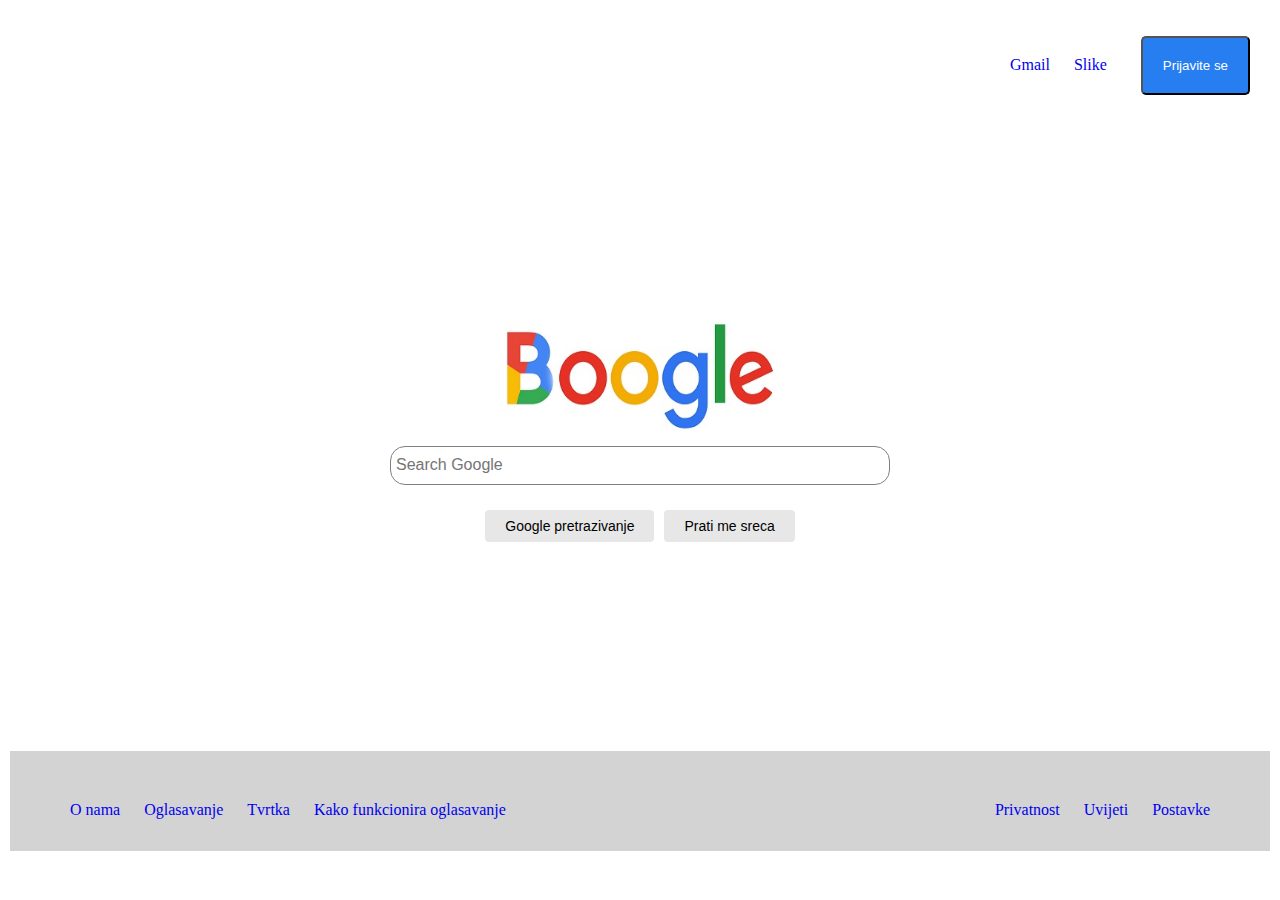
<file: Boogle2/index.html>
<!DOCTYPE html>
<html lang="en">
<head>
    <meta charset="UTF-8">
    <meta http-equiv="X-UA-Compatible" content="IE=edge">
    <meta name="viewport" content="width=device-width, initial-scale=1.0">
    <title>Document</title>


    <link rel="stylesheet" href="boogle.css">
</head>
<body>
        <div class="navbar">   
            <div>   
                <ul>
                     <a class="links2" href="#">Gmail</a> 
                    <a class="links2" href="#">Slike</a>
                    <a  href="#" ><button >Prijavite se</button></a>
                </ul>
            </div>
        </div>

            <div class="center">

                <img  class="logo"src="bogleImage.jpg" alt="" width="270" height="110">
                <input class="textInside" type="text" name="" id="" placeholder="Search Google">
                
                <div class="gumbs">

                    <button class="gumb">Google pretrazivanje</button>
                    <button class="gumb">Prati me sreca</button>

                </div>
                

            </div>

 <div class="container">
                <div>  
               
                   <a href="#">O nama</a>
                   <a href="#">Oglasavanje</a>
                   <a href="#">Tvrtka</a>
                   <a href="#">Kako funkcionira oglasavanje</a>
                
                </div>

                
                <div>

                    <a href="#">Privatnost</a>
                    <a href="#">Uvijeti</a>
                    <a href="#">Postavke</a>

                </div>
        
</div>
       
</body>
</html>
</file>
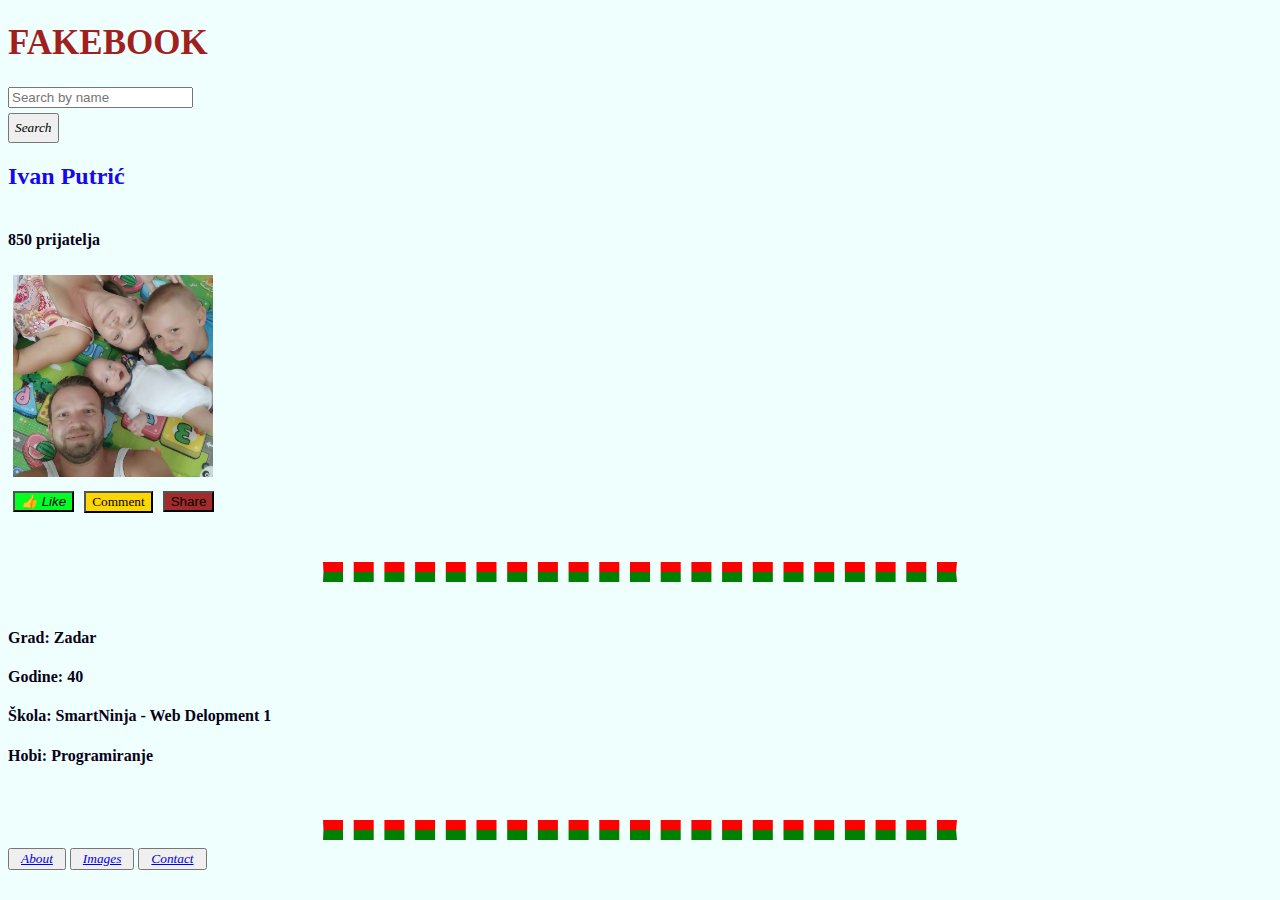
<file: FakeBook/index.html>
<!DOCTYPE html>
<html lang="en">
<head>
    <meta charset="UTF-8">
    <meta http-equiv="X-UA-Compatible" content="IE=edge">
    <meta name="viewport" content="width=device-width, initial-scale=1.0">
    <title>FakeBook</title>
    <link rel="stylesheet" href="indexStilye.css">
</head>

<table>
<body>
    <h1>FAKEBOOK</h1>
</table>



<div>
    <table>
        <input type=" text" placeholder="Search by name"  >
        <br>
       <button style="margin-top: 5px; " class="fontColor">Search</button>
   
   <h2>Ivan Putrić</h2>
       <table>
           <tr> 
               <h4>850 prijatelja</h4>
           </tr>
       </table>
       <img  src="family.jpg" alt="Proud Dad" width="200" style="margin: 5px;">
   </table>
   <table>
   
</div>

<br>

    <table>
        
        <tr><button class="like" style="margin:5px">👍 Like</button></td> 
        <tr><button  class = "comment "style="margin:5px">Comment</button></tr>
        <tr><button class="share" style="margin:5px">Share</button></tr>
    
    </table>
   
    <br>
    <br>
    

   
    <hr>

    <br>
    <table >
        <tr>
            <h4>

            <td><tr><h4><p><Strong >Grad: </Strong> Zadar</p></h4> </tr></td>
            <td><tr>
               <h4><p><strong>Godine:</strong> 40</p></h4> 
            </tr></td>
            <td><tr>
               <h4><p><strong>Škola:</strong> SmartNinja - Web Delopment 1</p></h4> 
            </tr></td>
            <td><tr>
              <h4> <p><strong>Hobi:</strong> Programiranje</p></h4> 
            </tr></tr></td>

        </h4>
           
    </table>

    <hr>
    
    <tr>
        <td> 
           <button><a href="aboutMe.html" class="fontColor">About</a></button> 
         </td>
        <td> 
         <button> <a href="galerijaSlika.html" class="fontColor">Images</a></button>  
        </td>
        <td>
           <button><a href="contactInfo.html" class="fontColor">Contact</a></button>
         </td>

    </tr>
</table>
 
   
    
</body>
</html>
</file>
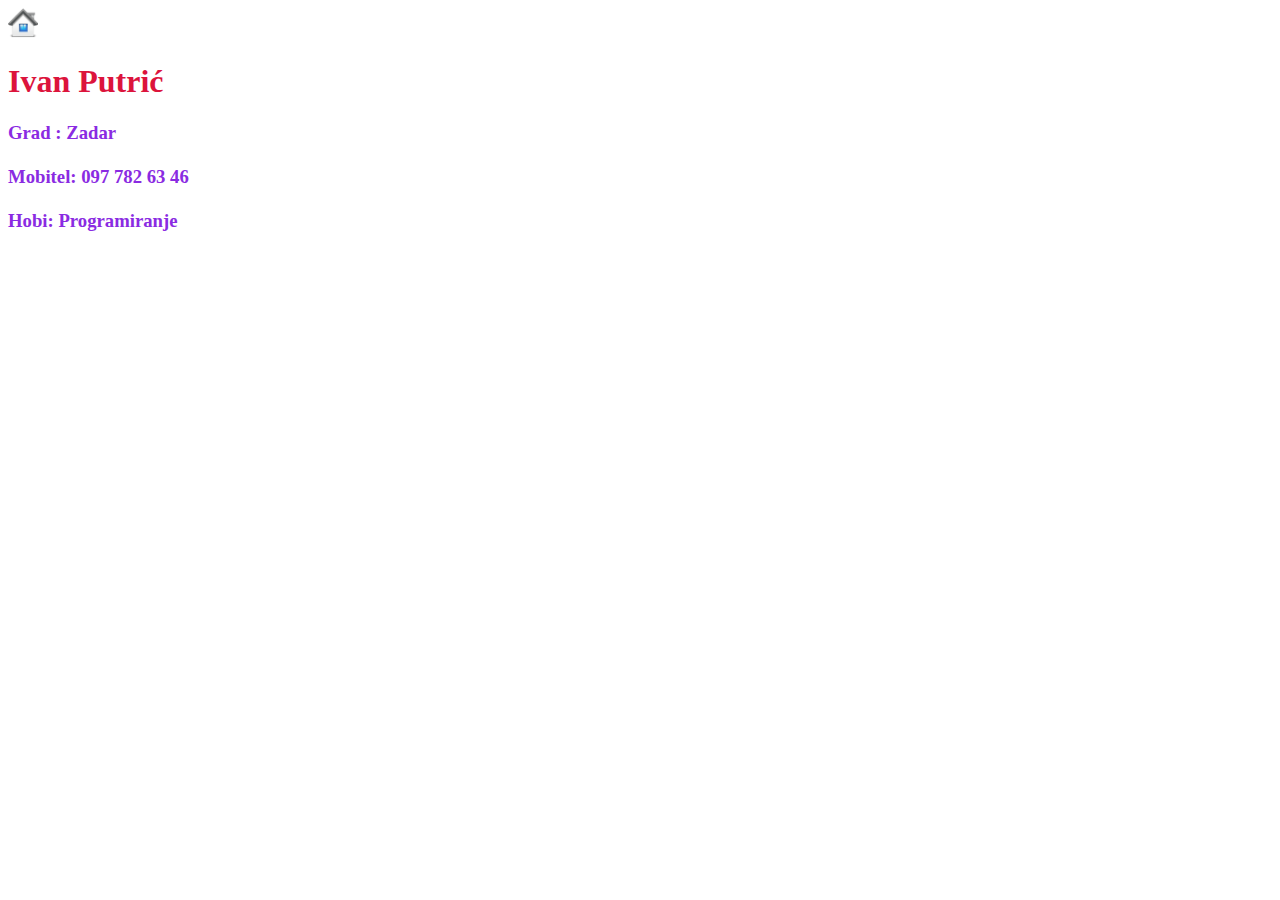
<file: FakeBook/aboutMe.html>
<!DOCTYPE html>
<html lang="en">
<head>
    <meta charset="UTF-8">
    <meta http-equiv="X-UA-Compatible" content="IE=edge">
    <meta name="viewport" content="width=, initial-scale=1.0">
    <title>About me</title>

    <link rel="stylesheet" href="aboutMe.css">
</head>
<body>
<div>

    <a href="index.html"><img  class="homeImg" src="home.png" alt="" width="30px" height="30px"></a>
</div>

    <div> <h1>Ivan Putrić</h1>

    </div>
    <div>
        <h3>
            Grad : Zadar <br> <br>
    
            Mobitel: 097 782 63 46 <br><br> 
    
            Hobi: Programiranje <br><br>
    
        </h3>
    </div>
       
</body>
</html>
</file>
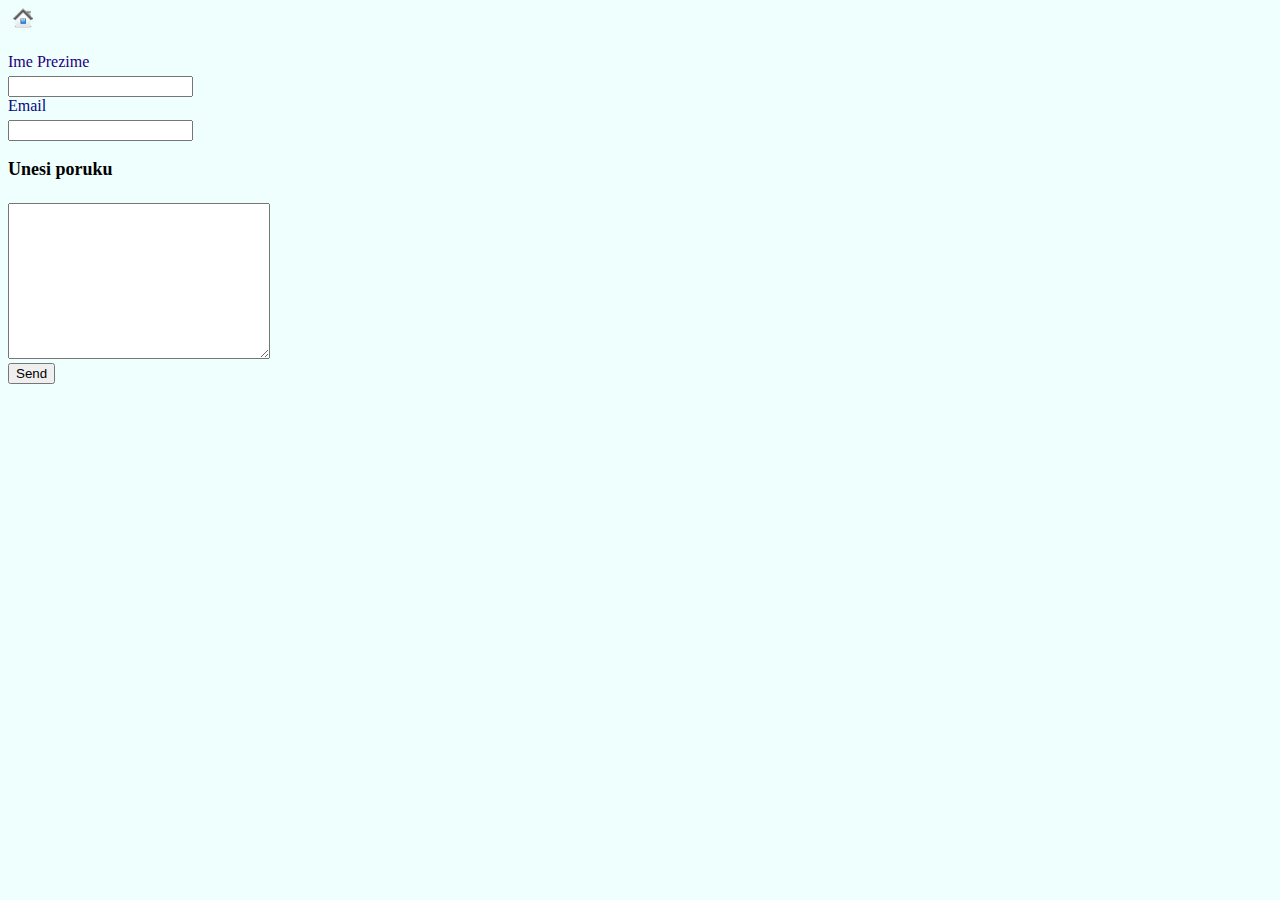
<file: FakeBook/contactInfo.html>
<!DOCTYPE html>
<html lang="en">
<head>
    <meta charset="UTF-8">
    <meta http-equiv="X-UA-Compatible" content="IE=edge">
    <meta name="viewport" content="width=device-width, initial-scale=1.0">
    <title>Contact </title>

    <link rel="stylesheet" href="indexStilye.css">

</head>
<body>

<div>
    <a href="index.html"><img  class="homeImg" src="home.png" alt="" width="20px" height="20px"></a>
    
</div>

<div>   
    <form action="" method="get" style="font-size: medium; color: rgb(34, 0, 128)" > Ime Prezime</form>
    <input type=" text" placeholder="" style="margin-top: 5px;" >

    <form action="" method="get" style="font-size: medium; color: rgb(0, 9, 128)" > Email</form>
    <input type=" text" placeholder="" style="margin-top: 5px;" >
</div>

<div>   
<p style="color: black; font-size: large"  > <strong>Unesi poruku</strong> </p>
<textarea name="" id="" cols="30" rows="10" style="margin-top: 5px;"></textarea>

</div>
<div>   
<button class="btnHover btnsSend">
        Send
</button>


</div>


</body>
</html>
</file>
<file: Boogle2/boogle.css>
*{
    box-sizing: border-box;
}

body{
    margin:10px;
}

.navbar{
    display: flex;
    justify-content: flex-end;
}



.center{
    height: 70vh;
    display: flex;
    justify-content: center;
    align-items: center;
    flex-direction: column;
}
.logo{
    display:flex;
    justify-content:center;
}


   

.links2{
    
    margin: 10px;
    text-decoration: none;
}
a:hover{
    text-decoration: underline;
}
 
a button:hover{
background-color:#0a6ae9;

}
input{
    text-align: left;
    text-decoration: none;
    font-size: 16px;
    width: 500PX;
    height: 39px;
    padding: 5px 8px 14px;
    border-radius: 15px;
    border: 1px gray solid;
    

    
    margin: 15px;
}
.textInside{
    padding: 5px;
}
button{
    background-color: #277ef0;
    color: #fff;
    text-decoration: #fff;
    padding: 20px;
    border-radius: 5px;
    margin: 10px;
}

.container{

    display: flex;
    padding: 50px;
    flex-direction: row;
    justify-content: space-between;
    height: 2vh;
    background-color: lightgray;

}


 
div a{
    text-decoration: none;
    margin: 10px;
}



 
.gumbs{
    display: flex;
}
.gumb{
    background-color: #e7e7e7;
    border: none;
    color: black;
    padding: 8px 20px;
    text-align: center;
    text-decoration: none;
    display: inline-block;
    font-size: 14px;
    margin: 10px 5px;
    cursor: pointer;
    border-radius: 4px;
}
.gumb:hover{
    color: black;
    cursor: pointer;
    border: 1px solid black;
    text-decoration: none;
}
</file>
<file: FakeBook/indexStilye.css>
h1{

color: #a11f1f;
font-size: 35px;


}

body{

    background-color:#EFFFFD
}
h2 {

color: rgb(22, 7, 241);

}
h3{
    color: black;
}
h4{

    color: rgb(7, 2, 24);
}
hr{
    border-top: 10px dashed red;
    width: 50%;
    border-bottom: 10px dashed green;
    color: blueviolet;
    

}

image:hover{

    background-color: goldenrod;
}
.like:hover{
background-color: gold;

}
.like{
    font-style: italic;
    
    background-color: rgb(0, 255, 34);
}
.comment:hover{
    background-color: greenyellow;
}
.comment{
    background-color: gold;
    font-family: Georgia, 'Times New Roman', Times, serif;
    
}
.share:hover{
    background-color: aqua;
}

.share{
    font-family:  Helvetica;
    background-color: brown;
}

.fontColor{

font-family: 'Franklin Gothic Medium';
padding: 5px;
font-style: oblique;

}

a:visited
{
    color: rgb(230, 78, 7);
    
}
a:hover{
    color: rgb(77, 3, 52);
}
a:active{
    color: rgb(255, 0, 170);
}


.btnHover:hover
{
    color: crimson;
}
.btnSend{

    color: aqua;
    font-style: italic;
}

.homeImg{

    
    display: block;
    width: 20px;
    height: 20px;
    margin-bottom: 25px;
    margin-left: 5px;
}
</file>
<file: FakeBook/aboutMe.css>
h1 {

    color: crimson;
}

h3{

    color: blueviolet;
}
</file>
